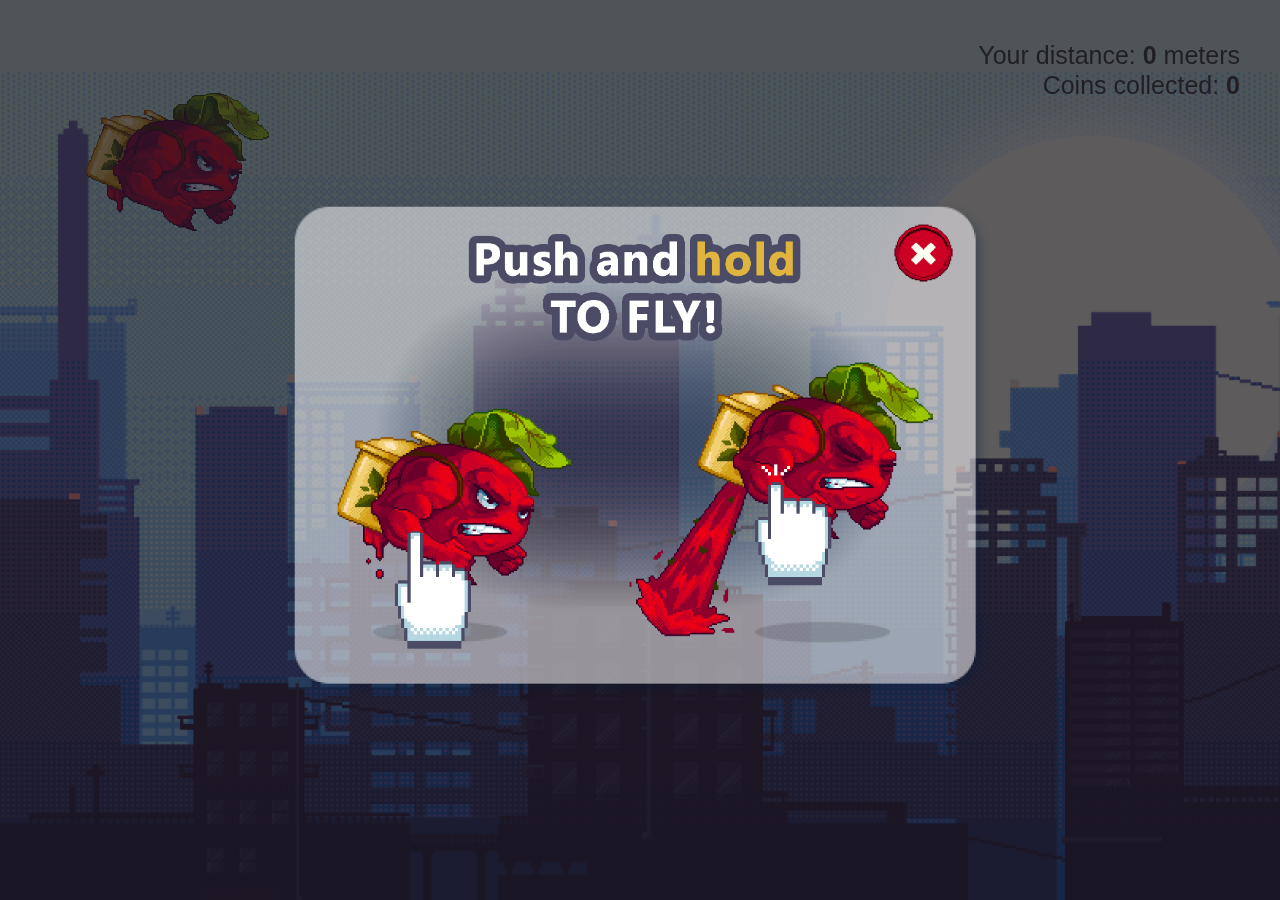
<file: index.html>
<!DOCTYPE html>
<html lang="en">
<head>
    <meta charset="UTF-8">
    <title>Borscht.Beet</title>
    <meta name="viewport" content="width=device-width, initial-scale=1.0, user-scalable=no">
    <script src="pixi.js"></script>
    <!--<script src="https://pixijs.download/release/pixi.min.js"></script>-->
    <script src="pixi/keyboard.js"></script>
    <script src="pixi/collision.js"></script>
    <script src="Steve.js"></script>
    <script src="Background.js"></script>
    <script src="Coin.js"></script>
    <script src="Enemy.js"></script>
    <script src="HealthBar.js"></script>
    <script src="Counter.js"></script>
    <link rel="stylesheet" href="basic.css">
</head>
<body>
<main>
    <div class="counter">
        Your distance: <span class="value distance-value">0</span> meters<br>
        Coins collected: <span class="value coins-value">0</span>
    </div>
</main>
<div class="winscreen">
    <div class="winscreen__content">
        <h2>YOUR SCORE</h2>
        <div class="winscreen__score-value value">0</div>
        <div>YOU COLLECTED: <span class="winscreen__coins-value value">0</span></div>
        <div>YOU FLEW: <span class="winscreen__distance-value value">0</span></div>
        <img class="button" src="images/button.png" alt="">
    </div>
</div>
<div class="welcomescreen shown" onclick="game.welcomeScreenClosed = true; game.on=true;">
    <img class="welcomescreen__content" src="images/rules-screen.png" alt="">
</div>
<script>
    //Aliases
    let Application = PIXI.Application,
        Container = PIXI.Container,
        Graphics = PIXI.Graphics,
        loader = PIXI.loader,
        resources = PIXI.loader.resources,
        TextureCache = PIXI.utils.TextureCache,
        Sprite = PIXI.Sprite;



    let SCALE = 1,
        WIDTH = window.innerWidth < 1280 ? window.innerWidth : 1280;

    if (innerWidth > 1280) {
        SCALE = innerWidth/1280;
    }

    let HEIGHT = 900.0 * WIDTH / 1280;

    if (innerHeight < HEIGHT*SCALE) {
        SCALE = innerHeight / 900;
        HEIGHT = 900;
        WIDTH = innerWidth / SCALE;
    }


    let app = new Application({
            width: WIDTH,//window.innerWidth,
            height: HEIGHT,//window.innerHeight,
            antialiasing: true,
            backgroundColor: 0x1099bb,
            transparent: 'notMultiplied',
            resolution: 1
            // autoResize: true
        }
    );

    app.renderer.view.style.width = WIDTH + "px";
    app.renderer.view.style.height = HEIGHT + "px";
    // app.renderer.view.style.maxWidth = WIDTH + "px";
    // app.renderer.view.style.maxHeight = HEIGHT + "px";
    // app.renderer.view.style.transform = "scale(" + SCALE + ")";
    // app.renderer.view.style.position = "absolute";
    // app.renderer.view.style.top = "0";
    // app.renderer.view.style.left = "0";
    main = document.querySelector("main");
    // main.style.transform = "scale(" + SCALE + ")";

    main.appendChild(app.view);

    loader
        .add("images/knife.png").add("images/meat-grinder.png").add("images/coin.png").add("images/heart.png")
        .add("images/beet/1.png").add("images/beet/2.png").add("images/beet/3.png")
        .add("images/boost/1.png").add("images/boost/2.png").add("images/boost/3.png").add("images/boost/4.png").add("images/boost/5.png").add("images/boost/6.png")
        .add("images/background/static.png").add("images/background/1.png").add("images/background/2.png").add("images/background/3.png").add("images/background/4.png")
        .add("images/bomb/1.png").add("images/bomb/2.png").add("images/bomb/3.png").add("images/bomb/4.png").add("images/bomb/5.png").add("images/bomb/6.png").add("images/bomb/7.png").add("images/bomb/8.png").add("images/bomb/9.png")
        .load(setup);

    let beet, healthBar, sheet, enemies=[], barriers=[], coins=[];
    let left;
    let game = {
        on: false,
        run: function() {
            // // to do : add game reloading without page reloading
            // this.on = true;
            // winscreen.hide();
            // counter.toNull();
            location.reload();
        },
        prewordShown: false,
        welcomeScreenClosed: false,
        touchListener: false
    };
    let metersCountStop = false;


    function sizeScale(forReal) {
        return forReal ? innerHeight / HEIGHT : 1;
    }

    let resize = function() {

        const ratio = Math.floor(sizeScale(true)*100)/100;
        // document.querySelector("main").style.transform = `scale(${ratio})  translateX(-${(1-ratio)*100}%) translateY(-${(1-ratio)*100}%)`;
        // document.querySelector("canvas").style.margin = "0 auto";


        return;

        for (const container of app.stage.children) {
            if (container.scaleCf !== undefined) {
                container.scaleCf = ratio;
            } else {
                container.scale.x = container.scale.y = ratio;
            }
        }

        app.renderer.resize(Math.ceil(WIDTH * ratio), Math.ceil(HEIGHT * ratio));

    };

    window.addEventListener("resize", resize);


    function setup() {

        // background settings
        staticBg = new StaticBackground("images/background/static.png");

        bg = [
            new Background("images/background/1.png", 0.5),
            new Background("images/background/2.png", 1),
            new Background("images/background/3.png", 1.5),
            new Background("images/background/4.png", 2)
        ];



        // main hero settings
        textureArray = [];

        for (let i=1; i < 4; i++)
        {
            let texture = PIXI.Texture.from("images/beet/"+i+".png");
            textureArray.push(texture);
        }
        for (const i2 of [1,2,3,4,5,6,7])//(let i=0; i < 3; i++)
        {
            let texture2 = PIXI.Texture.from("images/boost/"+i2+".png");
            textureArray.push(texture2);
        }
        for (const i3 of [1,2,3,4,5,6,7,8,9]) {
            let texture3 = PIXI.Texture.from("images/bomb/"+i3+".png");
            textureArray.push(texture3);
        }

        beet = new MultiAnimatedSprite(textureArray, {
            "boost": {"states": [3,4,5,6,7,8], "loop": false, "scale": 0.25},
            "default": {"states": [0,1,2], "loop": true, "scale": 0.25},
            "bomb": {"states": [9,10,11,12,13,14,15,16,17], "loop": false, "scale": 0.25}
        });
        beet.animationSpeed = 0.23;
        beet.scaleX = 0.25;
        beet.scaleY = 0.25;
        beet.anchor.set(0.5,0.5);

        // beet.height = 60;
        // beet.width = 120;
        beet.x = sizeScale()*150;
        beet.y = sizeScale()*200;
        beet.vy = 0;
        beet.gravity = sizeScale()*-5;
        app.stage.addChild(beet);


        // enemies setting


        // coins settings



        // control settings

        resize();
        app.ticker.add(delta => gameLoop(delta));  // runs function gameLoop 60 times per sec
    }

    function checkCollision() {
        for (let co of coins) {
            co.parts.forEach(function (c) {
                if (hitRectangle(beet, c)) {
                    if (c.alpha) {
                        counter.coinsPlus();
                    }
                    c.alpha = 0;
                    return true;
                }
            });
        }
        enemies.forEach(function(enemy) {
            if(hitRectangle(beet, enemy)) {
                beet.playAnimation("bomb");
                winscreen.show();
                game.on = false;
                return true;
            }
        });
        for (let ib in barriers) {
            barriers[ib].elements.forEach(function (b) {
                if (hitRectangle(beet, b)) {
                    beet.playAnimation("bomb");
                    winscreen.show();
                    game.on = false;
                    return true;
                }
            });
        }
        return false;
    }

    function gameLoop(delta){
        if (!game.on) {return;}

        let beetXPlusFactor = (/iPad|iPhone|iPod/.test(navigator.userAgent) && !window.MSStream ? 3.3 :1.7)*sizeScale();
        let wasBoosted = false;

        // main hero movement
        if (beet.y - beet.gravity >= 20 ) {  // if not hit the top
            if (beet.vy > 0) {
                wasBoosted = true;
                console.log("boosted");
            }
            beet.y -= beet.vy;  // boost to the top
        }
        if (beet.y - beet.gravity <= app.renderer.height - 10 ) {  // if not on the bottom
            beet.y -= beet.gravity;

            if (!wasBoosted) {
                beet.toDefault();
            }
        }

        for (let n in enemies) {
            const x = enemies[n];
            x.x -= x.speed * beetXPlusFactor;
            if (x.x <= -x.width) {
                enemies[n] = new Enemy();
            }
        }

        for (let n in barriers) {
            const x = barriers[n];
            x.move(beetXPlusFactor);
            if (x.elements[0].x <= -x.elements[0].width) {
                barriers[n] = new Barrier();
            }
        }

        checkCollision();

        for (let b of bg) { b.nextStep(beetXPlusFactor); }
        for (let c of coins) {
            c.nextStep(beetXPlusFactor);
        }


        if (!metersCountStop) { counter.metersPlus(); metersCountStop = true; setTimeout(() => {metersCountStop = false;}, 300) }


        if (game.welcomeScreenClosed) {
            document.querySelector(".welcomescreen").classList.remove("shown");
            coins = [new CoinsWord()];

            left = leftMouse(0);
            t = touch();
            leftArrow = keyboard(37);
            leftArrow.press= left.press = t.press = function() {
                beet.playAnimation("boost");
                beet.vy = sizeScale()*12;
                if (game.touchListener) {
                    game.touchListener();
                }
            };
            leftArrow.release = left.release = t.release = function() {
                beet.vy = beet.vy * 0.8;
                setTimeout(() => {beet.vy = beet.vy * 0.6;}, 150);
                setTimeout(() => {beet.vy = 0;}, 300);
            };

            game.welcomeScreenClosed = false;
        }

        if (game.prewordShown) {
            coins = [new CoinsRaw()];
            setTimeout(()=> {coins.push(new CoinsRaw())}, 5000);
            enemies.push(new Enemy());
            setTimeout(() => { enemies.push(new Enemy()); }, 700);
            setTimeout(() => { enemies.push(new Enemy()); }, 1400);
            barriers.push(new Barrier());

            game.prewordShown = false;

        }


    }


</script>
</body>
</html>
</file>
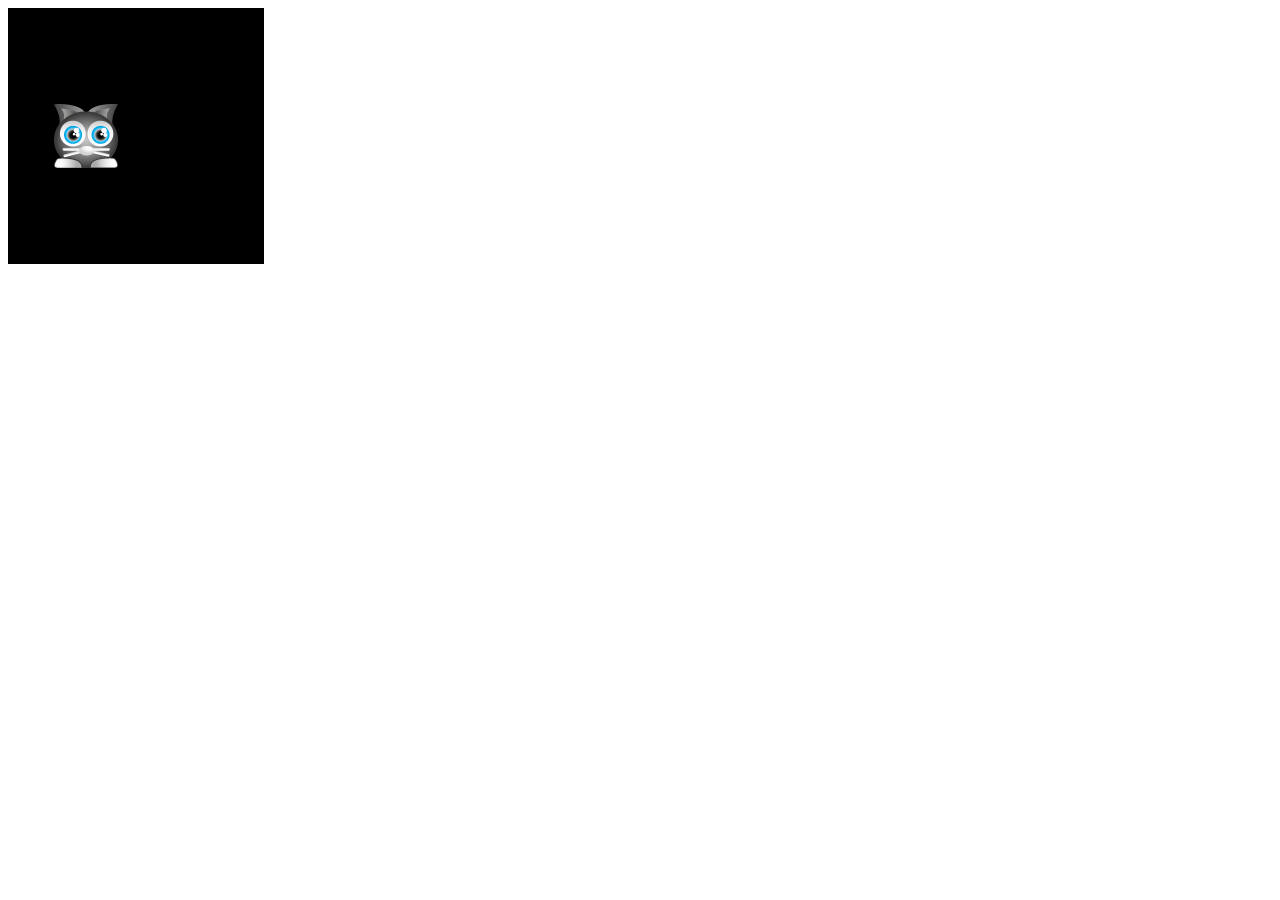
<file: test/main-movement.html>
<!doctype html>
<meta charset="utf-8">
<title>Moving sprites</title>
<body>
<script src="../pixi/pixi.min.js"></script>
<script>

//Aliases
let Application = PIXI.Application,
    Container = PIXI.Container,
    loader = PIXI.loader,
    resources = PIXI.loader.resources,
    TextureCache = PIXI.utils.TextureCache,
    Sprite = PIXI.Sprite;

//Create a Pixi Application
let app = new Application({ 
    width: 256, 
    height: 256,                       
    antialiasing: true, 
    transparent: false,
    resolution: 1
  }
);

//Add the canvas that Pixi automatically created for you to the HTML document
document.body.appendChild(app.view);

loader
  .add("images/cat.png")
  .load(setup);

//Define any variables that are used in more than one function
let cat;

function setup() {

  //Create the `cat` sprite 
  cat = new Sprite(resources["images/cat.png"].texture);
  cat.y = 96; 
  app.stage.addChild(cat);
 
  //Start the game loop by adding the `gameLoop` function to
  //Pixi's `ticker` and providing it with a `delta` argument.
  //Any functions added to the `ticker` will be called 60 times per second.
  //This means that the `gameLoop` function (defined in the code ahead) will be updated
  //60 times per second. 
  app.ticker.add(delta => gameLoop(delta));
}

function gameLoop(delta){

  //Move the cat 1 pixel 
  cat.x += 1;

  //The `delta` value represents the amount of fractional lag between frames.
  //You can optionally add it to the cat's position, to make the cat's animation
  //independent of the frame rate. Whether or not you choose to add it is largely an 
  //aestheic choice, and the difference in the effect will only really be noticable
  //if your animation is struggling to keep up with a consistent 60 frames per second
  //display rate.
  //cat.x += 1 + delta;
}
</script>
</body>
</file>
<file: basic.css>
body {
    margin: 0;
    width: 100vw;
    height: 100vh;
    font-family: "Segoe UI", sans-serif;
    background-image: linear-gradient(to top, #222747, #6a9de0);
    overflow: hidden;
}

main {
    position: absolute;
    display: flex;
    justify-content: center;
    flex-direction: column;
    height: 100vh;
    width: 100%;

    -webkit-tap-highlight-color: rgba(0,0,0,0);
    user-select: none;
    -webkit-user-select: none;
    -moz-user-select: none;
}

canvas {
    /*background: url("https://i.imgur.com/jwryXjD.gif") no-repeat;*/
    background-size: cover;
    display: block;
    margin: 0 auto;
    max-width: 100%;
    max-height: 100vh;

    -webkit-tap-highlight-color: rgba(0,0,0,0);
    user-select: none;
    -webkit-user-select: none;
    -moz-user-select: none;
}

.counter {
    position: absolute;
    right: 40px;
    top: 40px;
    text-align: right;
    font-size: 25px;
    line-height: 30px;
    color: #333;
}

.counter .value {
    font-weight: bold;
}

.winscreen, .welcomescreen {
    position: absolute;
    background-color: rgba(	25, 21, 34, 0.7 );
    width: 100%;
    height: 100vh;
    opacity: 0;
    color: white;
    display: flex;
    flex-direction: column;
    justify-content: center;
    pointer-events: none;
    z-index: 300;
    overflow: hidden;

}
.winscreen.shown, .welcomescreen.shown {
    transition: opacity 1s;
    opacity: 1;
    pointer-events: all;
}

.winscreen__content {
    max-width: 60%;
    max-height: 100%;
    margin: 0 auto -10px;
    display: flex;
    flex-direction: column;
    text-align: center;
    font-size: 24px;
    font-weight: 800;
}

.welcomescreen__content {
    display: block;
    width: 700px;
    max-width: 80%;
    margin: auto;
    cursor: pointer;
}

.winscreen h2 {
    font-size: 50px;
    margin-bottom: -15px;
}
.winscreen .value {
    color: #d8b945;
}
.winscreen div {
    margin-bottom: 12px;
}
.winscreen .winscreen__score-value {
    font-size: 85px;
    margin: 15px;
    margin-bottom: 25px;
}
.winscreen .button {
    display: block;
    max-width: 100%;
    width: 400px;
    margin-top: 60px;
    margin-left: -25px;
    cursor: pointer;
}

@media screen and (max-width: 750px) {
    /*.counter {*/
        /*top: 20px;*/
        /*right: 50px;*/
        /*line-height: 18px;*/
        /*font-size: 18px;*/
        /*text-align: right;*/
    /*}*/

    .winscreen__content {
        font-size: 20px;
    }

    .winscreen__content h2 {
        font-size: 31px;
    }

    .winscreen__content .winscreen__score-value {
        font-size: 50px;
    }

    .winscreen .button {
        width: 250px;
        margin-top: 20px;
    }
}
</file>
